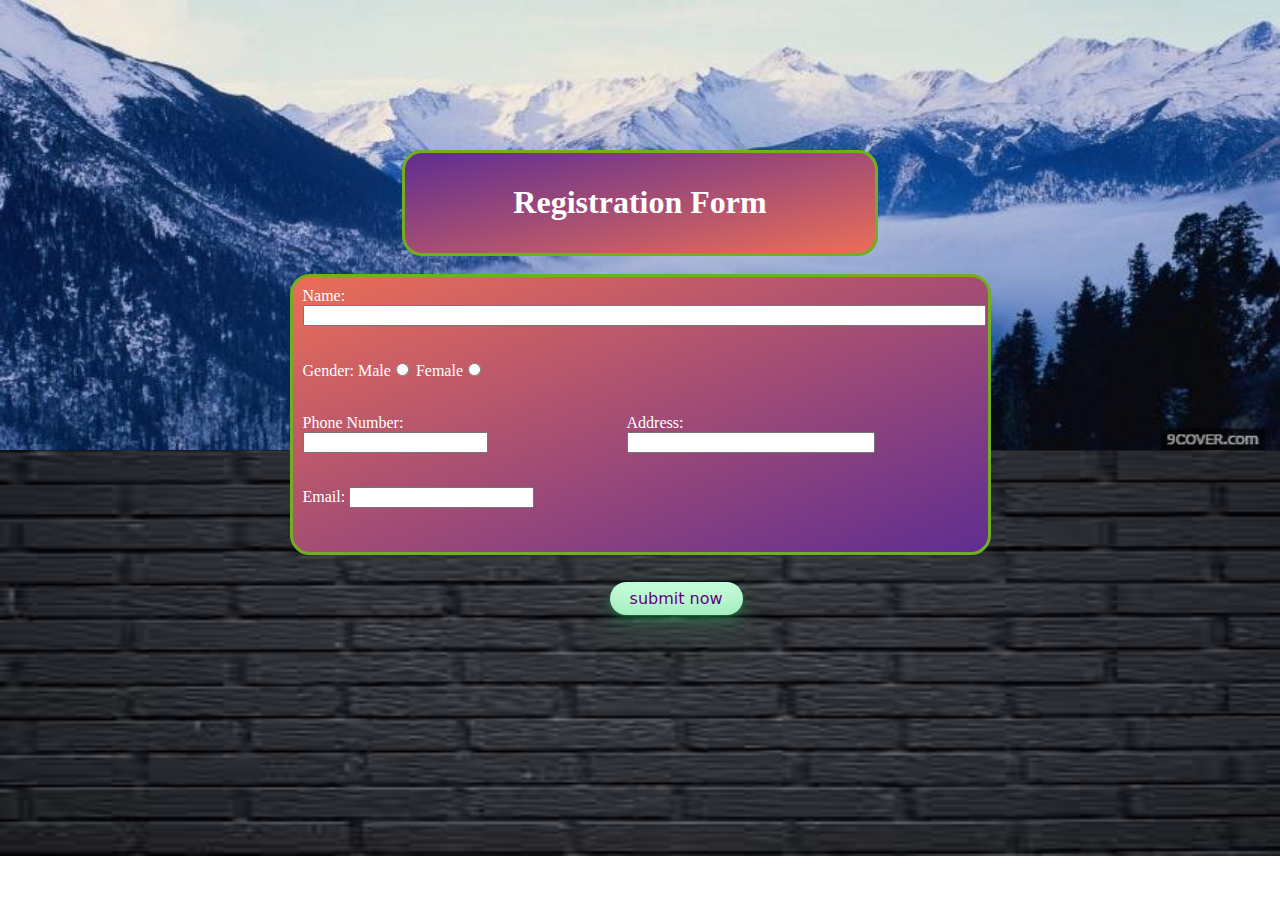
<file: index.html>
<!DOCTYPE html>
<html lang="en">

<head>
	<meta charset="UTF-8">
	<meta http-equiv="X-UA-Compatible" content="IE=edge">
	<meta name="viewport" content="width=device-width, initial-scale=1.0">
	<title>Document</title>
	<link rel="stylesheet" href="style.css">
	<script src="https://ajax.googleapis.com/ajax/libs/jquery/3.5.1/jquery.min.js"></script>
	<script src="script.js"></script>
</head>

<body>

	<div id="heading">
		<h1>Registration Form</h1>
		

	</div>
	<br>
	<form action="/myaction.html" name="myForm" method="GET" onsubmit="return valueForm()">
		<div id="fm">
			<div class="formdesign" id="namef">
				Name: <input type="text" class="naam" name="myName" id="naam">
				<p class="namee error" style="color:red"></p>
			</div>
			<br>
			<div>
				Gender: Male<input type="radio" name="myGender" value="m" id="gender"> Female<input type="radio" name="myGender" value="f">
				<p class="genderr error" style="color:red"></p>

			
			</div>
			<br>
			<div>
				<div class="block">
					Phone Number: <br><input type="text" id='ten' name="myNo">
					<p class="phonee error" style="color:red"></p>

					
				</div>

				<div class="block" id="block">
					Address: <br><input id="add" type="text" class="fifty" name="myAddress">
					<p class="addresss error" style="color:red"></p>


					
				</div>
			</div>
			<br>
			<div>
				Email: <input type="text" name="myEmail" id="mail">
				<p class="emaill error" style="color:rgb(228, 208, 208)"></p>


			
			</div>
			<br>

		</div>

		<div id="sm">
			<input type="submit" value="submit now" class="button-33" name="mySubmit">
		</div>

	</form>
</body>

</html>
</file>
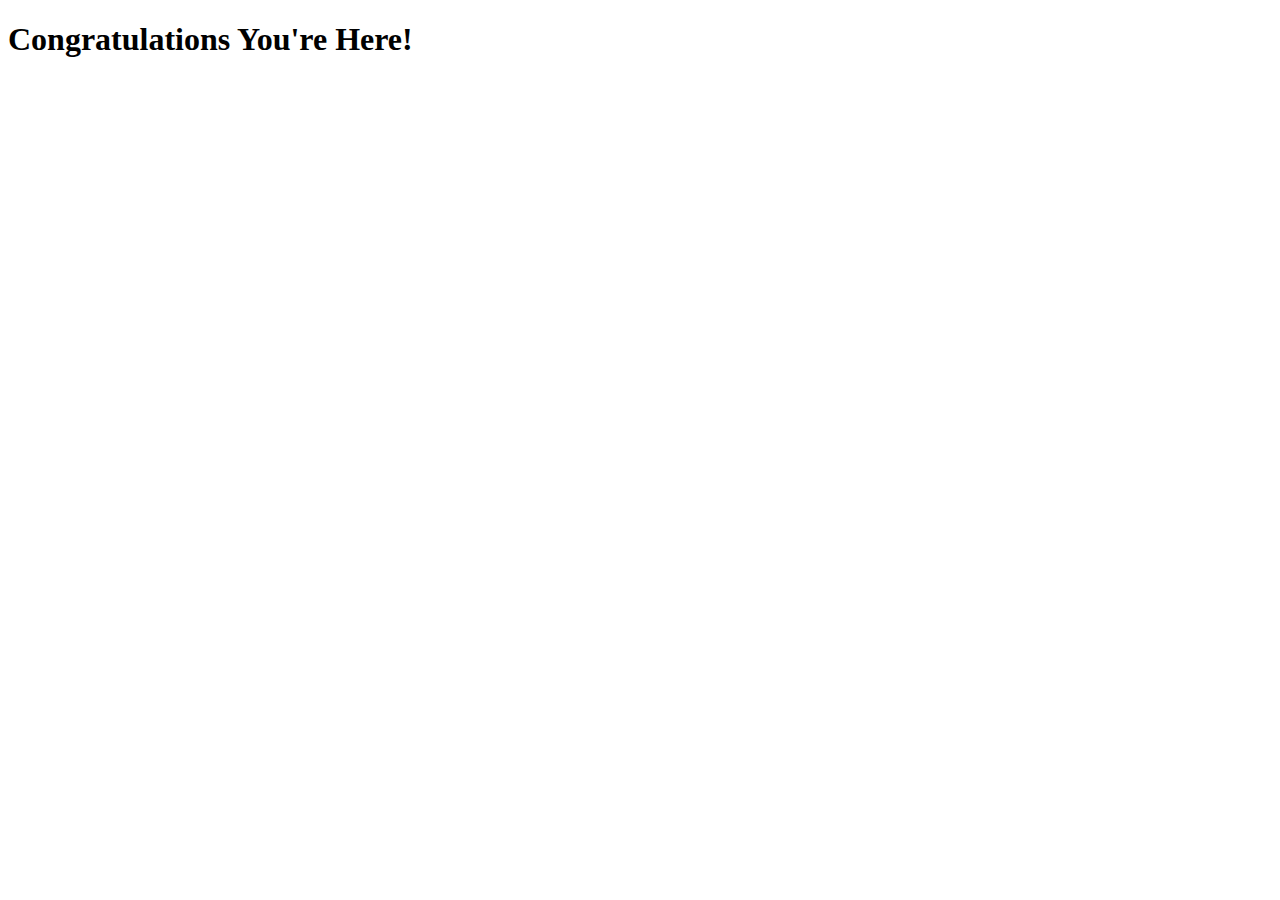
<file: myaction.html>
<!DOCTYPE html>
<html lang="en">
<head>
	<meta charset="UTF-8">
	<meta http-equiv="X-UA-Compatible" content="IE=edge">
	<meta name="viewport" content="width=device-width, initial-scale=1.0">
	<title>Document</title>
</head>
<body>
	<h1>Congratulations You're Here!</h1>
</body>
</html>
</file>
<file: style.css>
#heading{
	text-align: center;
	margin: auto;
	margin-top: 150px;
	width:50vh;
	border: 3px solid #73AD21;
	padding: 10px;
	background-image: linear-gradient(to bottom right, #5f2d91,#eb6e57);
	border-radius: 20px;

}
form, h1 {
	color:rgb(255, 255, 255)

}


#fm{
	background-image: linear-gradient(to top left, #5f2d91,#eb6e57);
	margin: auto;
	width:75vh;
	border: 3px solid #73AD21;
	border-radius: 20px;
	padding: 10px;
	background-color: lightblue;
	overflow: hidden;
}
input.naam {
	width: 100%;
}
#sm{
	margin-left: 47vw;
	margin-top: 3vh;
	color: #73AD21;
}

/* CSS */
.button-33 {
  background-color: #c2fbd7;
  border-radius: 100px;
  box-shadow: rgba(44, 187, 99, .2) 0 -25px 18px -14px inset,rgba(44, 187, 99, .15) 0 1px 2px,rgba(44, 187, 99, .15) 0 2px 4px,rgba(44, 187, 99, .15) 0 4px 8px,rgba(44, 187, 99, .15) 0 8px 16px,rgba(44, 187, 99, .15) 0 16px 32px;
  color: rgb(98, 0, 128);
  cursor: pointer;
  display: inline-block;
  font-family: CerebriSans-Regular,-apple-system,system-ui,Roboto,sans-serif;
  padding: 7px 20px;
  text-align: center;
  text-decoration: none;
  transition: all 250ms;
  border: 0;
  font-size: 16px;
  user-select: none;
  -webkit-user-select: none;
  touch-action: manipulation;
}

.button-33:hover {
  box-shadow: rgba(44,187,99,.35) 0 -25px 18px -14px inset,rgba(44,187,99,.25) 0 1px 2px,rgba(44,187,99,.25) 0 2px 4px,rgba(44,187,99,.25) 0 4px 8px,rgba(44,187,99,.25) 0 8px 16px,rgba(44,187,99,.25) 0 16px 32px;
  transform: scale(1.05) rotate(-1deg);
}
	
	

body  {
	background-image:
		url("a.jpg"),
		url("b.jpg");
		background-position:top,bottom;
		background-repeat: no-repeat, no-repeat;
		background-size: 100vw 50vh, 100vw 50vh;
		height: 77.5vh;

  }
  .fifty{
	  width:130%
  }
  .block{
	  display: inline-block;
  }
  #block{
	  padding-left: 20%;
  }
</file>
